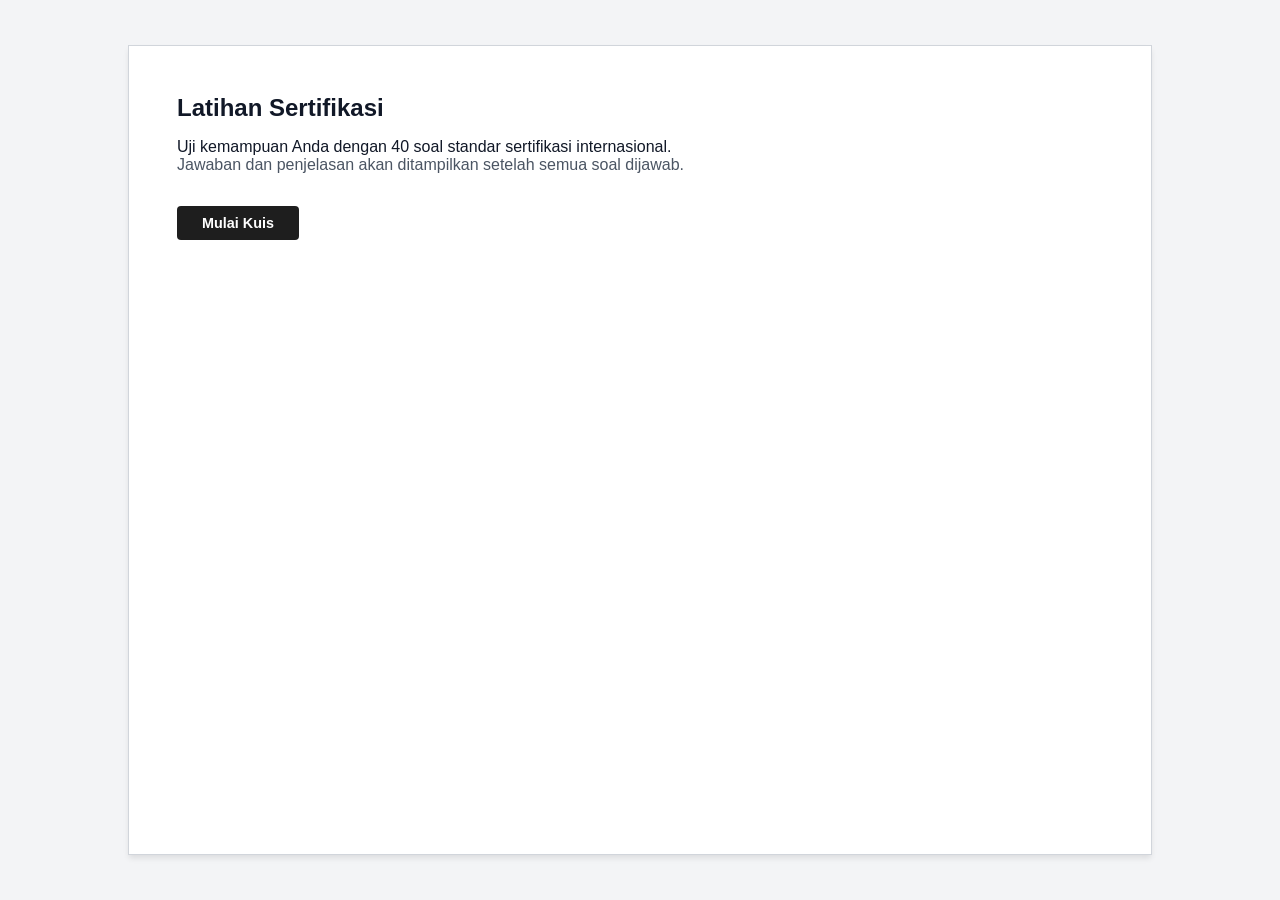
<file: quiz/index.html>
<!DOCTYPE html>
<html lang="id">
<head>
    <meta charset="UTF-8">
    <meta name="viewport" content="width=device-width, initial-scale=1.0">
    <title>Sertifikasi Kuis Interaktif</title>
    <link href="https://fonts.googleapis.com/css2?family=Inter:wght@300;400;600;800&display=swap" rel="stylesheet">
    <link rel="stylesheet" href="style.css">
</head>
<body>
    <div class="app-container">
        
        <!-- Layar Mulai -->
        <div id="start-screen" class="screen active">
            <h1>Latihan Sertifikasi</h1>
            <p>Uji kemampuan Anda dengan 40 soal standar sertifikasi internasional.</p>
            <p class="subtitle">Jawaban dan penjelasan akan ditampilkan setelah semua soal dijawab.</p>
            <button id="start-btn" class="btn primary-btn">Mulai Kuis</button>
        </div>

        <!-- Layar Kuis -->
        <div id="quiz-screen" class="screen">
            <div class="header">
                <span id="question-counter">Soal 1 dari 40</span>
                <div class="progress-bar">
                    <div id="progress" class="progress"></div>
                </div>
            </div>
            
            <div class="question-container">
                <div class="controls-bar">
                    <button id="lang-toggle-btn" class="btn small-btn">Translate to Indonesia</button>
                </div>
                
                <div id="question-images" class="question-images"></div>
                
                <h2 id="question-en" class="question-text en">Question</h2>
                <h3 id="question-id" class="question-text id" style="display: none;">Soal</h3>
                
                <div class="options-container">
                    <div id="options-text" class="options-text"></div>
                    <div id="input-area" class="input-area">
                        <!-- Dynamic inputs will be generated here by script.js -->
                    </div>
                </div>
            </div>
            
            <div class="footer">
                <button id="prev-btn" class="btn secondary-btn" disabled>Sebelumnya</button>
                <button id="next-btn" class="btn primary-btn">Selanjutnya</button>
            </div>
        </div>

        <!-- Layar Hasil -->
        <div id="result-screen" class="screen">
            <h1>Hasil & Pembahasan</h1>
            <p class="subtitle">Tinjau jawaban Anda dan pelajari penjelasannya.</p>
            
            <div id="score-summary" class="score-summary">
                <div class="score-card score-total">
                    <span class="score-value" id="score-percentage">0%</span>
                    <span class="score-label">Skor</span>
                </div>
                <div class="score-card score-correct">
                    <span class="score-value" id="score-correct">0</span>
                    <span class="score-label">Benar</span>
                </div>
                <div class="score-card score-wrong">
                    <span class="score-value" id="score-wrong">0</span>
                    <span class="score-label">Salah</span>
                </div>
                <div class="score-card score-unanswered">
                    <span class="score-value" id="score-unanswered">0</span>
                    <span class="score-label">Tidak Dijawab</span>
                </div>
            </div>
            
            <div id="review-container" class="review-container">
                <!-- Review content will be generated here -->
            </div>
            
            <button id="restart-btn" class="btn primary-btn" style="margin-top: 2rem;">Ulangi Kuis</button>
        </div>

    </div>

    <!-- Data dan Script -->
    <script src="data.js"></script>
    <script src="script.js"></script>
</body>
</html>
</file>
<file: quiz/style.css>
:root {
    --bg-color: #f3f4f6;
    --app-bg: #ffffff;
    --border-color: #d1d5db;
    --text-main: #111827;
    --text-muted: #4b5563;
    --primary: #1f2937;
    --primary-hover: #111827;
    --success: #059669;
    --danger: #dc2626;
}

* {
    box-sizing: border-box;
    margin: 0;
    padding: 0;
    font-family: 'Segoe UI', Tahoma, Geneva, Verdana, sans-serif;
}

body {
    background-color: var(--bg-color);
    color: var(--text-main);
    min-height: 100vh;
    display: flex;
    justify-content: center;
    align-items: center;
    padding: 1rem;
}

.app-container {
    background: var(--app-bg);
    border: 1px solid var(--border-color);
    width: 100%;
    max-width: 1024px;
    height: 90vh;
    display: flex;
    flex-direction: column;
    box-shadow: 0 4px 6px -1px rgba(0, 0, 0, 0.1);
}

.screen {
    display: none;
    flex: 1;
    flex-direction: column;
    overflow: hidden;
}

.screen.active {
    display: flex;
}

h1 {
    font-size: 1.5rem;
    font-weight: 600;
    margin-bottom: 1rem;
    color: var(--text-main);
}

.subtitle {
    color: var(--text-muted);
    margin-bottom: 2rem;
}

.btn {
    padding: 0.5rem 1.5rem;
    border: 1px solid transparent;
    font-size: 0.9rem;
    font-weight: 600;
    cursor: pointer;
    background: #e5e7eb;
    color: var(--text-main);
    border-radius: 4px;
}

.btn:hover { background: #d1d5db; }
.primary-btn { background: #1e1e1e; color: #ffffff; }
.primary-btn:hover { background: #000000; }
.secondary-btn:disabled { opacity: 0.5; cursor: not-allowed; }
.small-btn { padding: 0.25rem 0.75rem; font-size: 0.8rem; background: #f3f4f6; border: 1px solid #d1d5db; color: var(--text-muted); }
.small-btn:hover { background: #e5e7eb; }

#start-screen { padding: 3rem; align-items: flex-start; }

.header {
    background: #e5e7eb;
    padding: 0.5rem 1.5rem;
    display: flex;
    justify-content: space-between;
    align-items: center;
    border-bottom: 1px solid var(--border-color);
}
#question-counter { font-size: 0.85rem; color: var(--text-muted); }
.progress-bar { display: none; }

.question-container {
    flex: 1;
    padding: 2rem 3rem;
    overflow-y: auto;
}

.controls-bar { margin-bottom: 1rem; display: flex; justify-content: flex-end; }

/* Image Container */
.question-images {
    display: flex;
    flex-direction: column;
    gap: 1rem;
    margin-bottom: 1.5rem;
}
.question-images img {
    max-width: 100%;
    height: auto;
    border: 1px solid var(--border-color);
}

.question-text {
    font-size: 1.1rem;
    font-weight: 400;
    line-height: 1.6;
    margin-bottom: 1.5rem;
    color: #000000;
}
.question-text.id { color: #4b5563; font-style: italic; }

.options-container {
    background: #f9fafb;
    border: 1px solid var(--border-color);
    padding: 1.5rem;
    border-radius: 4px;
    margin-bottom: 2rem;
}
.options-text pre {
    white-space: pre-wrap;
    font-family: inherit;
    font-size: 0.95rem;
    line-height: 1.6;
    margin-bottom: 1.5rem;
    color: #111827;
}

.input-area {
    display: flex;
    flex-direction: column;
    gap: 0.5rem;
}
.radio-option, .checkbox-option {
    display: flex;
    align-items: center;
    padding: 0.5rem;
    cursor: pointer;
}
.radio-option input, .checkbox-option input {
    margin-right: 0.75rem;
    width: 1rem;
    height: 1rem;
}

/* True / False Table Layout */
.tf-table {
    width: 100%;
    border-collapse: collapse;
}
.tf-table th {
    text-align: center;
    padding: 0.5rem;
    font-weight: 600;
    font-size: 0.9rem;
    color: #000;
    width: 80px;
}
.tf-table td {
    padding: 0.75rem 0.5rem;
    border-bottom: 1px solid var(--border-color);
}
.tf-table td.tf-statement {
    text-align: left;
    font-size: 0.95rem;
}
.tf-table td.tf-radio-cell {
    text-align: center;
}
.tf-table td.tf-radio-cell input {
    width: 1.2rem;
    height: 1.2rem;
    cursor: pointer;
}

.generic-input {
    width: 100%;
    padding: 0.75rem;
    background: #ffffff;
    border: 1px solid var(--border-color);
    color: var(--text-main);
    font-size: 0.95rem;
    min-height: 80px;
    resize: vertical;
}
.generic-input:focus { outline: none; border-color: #9ca3af; }

/* Inline Dropdown Support */
.inline-dropdown-text {
    font-family: monospace;
    font-size: 1rem;
    line-height: 2;
    background: #f3f4f6;
    padding: 1rem;
    border: 1px solid var(--border-color);
    white-space: pre-wrap;
}
select.inline-select {
    font-family: monospace;
    font-size: 1rem;
    padding: 0.2rem;
    border: 1px solid #9ca3af;
    background: #fff;
    margin: 0 0.5rem;
    vertical-align: middle;
}

.dropdown-container { display: flex; flex-direction: column; gap: 0.75rem; }
.dropdown-item { display: flex; align-items: center; gap: 0.5rem; }
.dropdown-select { padding: 0.5rem; background: #ffffff; border: 1px solid var(--border-color); color: var(--text-main); font-size: 0.9rem; min-width: 250px; }

.footer { background: #f3f4f6; padding: 1rem 1.5rem; display: flex; justify-content: flex-end; gap: 1rem; border-top: 1px solid var(--border-color); }
#prev-btn { margin-right: auto; }

#result-screen { padding: 2rem 3rem; }
.review-container { flex: 1; overflow-y: auto; padding-right: 1rem; display: flex; flex-direction: column; gap: 2rem; margin-bottom: 2rem; }
.review-item { background: #ffffff; border: 1px solid var(--border-color); padding: 1.5rem; border-left: 4px solid var(--text-muted); }
.review-item h3 { margin-bottom: 0.5rem; font-size: 1.05rem; font-weight: 600; }
.review-item h4 { margin-bottom: 1rem; color: var(--text-muted); font-size: 0.95rem; font-weight: 400; font-style: italic; }
.ans-box { padding: 0.75rem; border-radius: 4px; margin-bottom: 1rem; font-size: 0.95rem; font-weight: 500; }
.user-ans { background: #f3f4f6; border: 1px solid #d1d5db; }
.correct-ans { background: #ecfdf5; border: 1px solid #34d399; color: #065f46; }
.explanation { background: #eff6ff; border: 1px solid #93c5fd; padding: 1rem; border-radius: 4px; line-height: 1.6; font-size: 0.95rem; }

@media (max-width: 600px) {
    .app-container { height: 100vh; border: none; }
    .question-container, #start-screen, #result-screen { padding: 1.5rem; }
    .score-summary { flex-wrap: wrap; }
    .score-card { min-width: calc(50% - 0.5rem); }
}

/* Score Summary */
.score-summary {
    display: flex;
    gap: 1rem;
    margin-bottom: 1.5rem;
    flex-shrink: 0;
}
.score-card {
    flex: 1;
    display: flex;
    flex-direction: column;
    align-items: center;
    justify-content: center;
    padding: 1rem 0.75rem;
    border-radius: 6px;
    border: 1px solid var(--border-color);
    background: #f9fafb;
}
.score-card .score-value {
    font-size: 1.75rem;
    font-weight: 800;
    line-height: 1.2;
}
.score-card .score-label {
    font-size: 0.8rem;
    color: var(--text-muted);
    margin-top: 0.25rem;
    font-weight: 500;
}
.score-total { background: #f0f4ff; border-color: #93c5fd; }
.score-total .score-value { color: #1d4ed8; }
.score-correct { background: #ecfdf5; border-color: #34d399; }
.score-correct .score-value { color: #059669; }
.score-wrong { background: #fef2f2; border-color: #fca5a5; }
.score-wrong .score-value { color: #dc2626; }
.score-unanswered { background: #fffbeb; border-color: #fcd34d; }
.score-unanswered .score-value { color: #b45309; }

/* Review Item Status */
.review-item.is-correct { border-left: 4px solid #059669; }
.review-item.is-wrong { border-left: 4px solid #dc2626; }
.review-item.is-unanswered { border-left: 4px solid #d97706; }

.review-status {
    display: inline-block;
    padding: 0.2rem 0.6rem;
    border-radius: 3px;
    font-size: 0.8rem;
    font-weight: 600;
    margin-bottom: 0.75rem;
}
.review-status.correct { background: #ecfdf5; color: #059669; }
.review-status.wrong { background: #fef2f2; color: #dc2626; }
.review-status.unanswered { background: #fffbeb; color: #b45309; }

/* Options list in review */
.review-options {
    background: #f9fafb;
    border: 1px solid var(--border-color);
    padding: 0.75rem 1rem;
    margin-bottom: 1rem;
    border-radius: 4px;
}
.review-options .review-opt-title {
    color: var(--text-muted);
    font-size: 0.85rem;
    margin-bottom: 0.5rem;
    font-weight: 600;
}
.review-options ul {
    list-style: none;
    padding: 0;
    margin: 0;
}
.review-options ul li {
    padding: 0.3rem 0;
    font-size: 0.9rem;
    line-height: 1.5;
}
</file>
